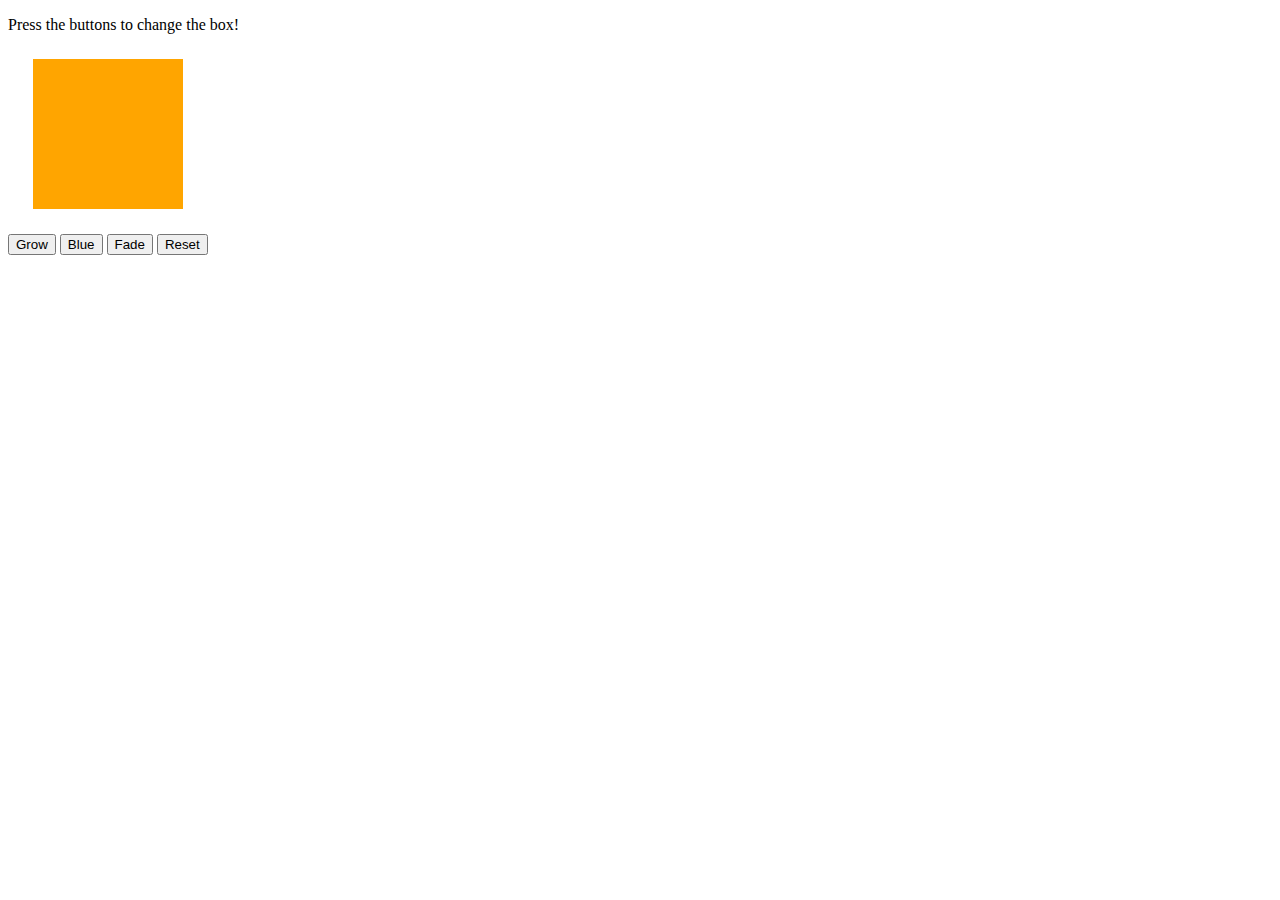
<file: First javascript/index.html>
<!DOCTYPE html>
<html>
<head>
    <title>Jiggle Into JavaScript</title>
    <script type="text/javascript" src="https://cdnjs.cloudflare.com/ajax/libs/jquery/3.1.0/jquery.min.js"></script>
</head>
<body>

    <p>Press the buttons to change the box!</p>

    <div id="box" style="height:150px; width:150px; background-color:orange; margin:25px"></div>

    <button id="growBtn">Grow</button>
    <button id="blueBtn">Blue</button>
    <button id="fadeBtn">Fade</button>
    <button id="resetBtn">Reset</button>

    <script type="text/javascript">
    
    document.getElementById("fadeBtn").addEventListener("click", function(){

        document.getElementById("box").style.opacity = "0.5";
    
    });
    
    document.getElementById("growBtn").addEventListener("click", function(){
    
        document.getElementById("box").style.height = "250px";
    
    });
    
    document.getElementById("blueBtn").addEventListener("click", function(){
    
        document.getElementById("box").style.backgroundColor = "blue";
    });
    
    document.getElementById("resetBtn").addEventListener("click", function(){
    
        document.getElementById("box").style.height = "150px";
        document.getElementById("box"). style.opacity = "1";
        document.getElementById("box").style.backgroundColor = "orange";
    
    });</script>

</body>
</html>
</file>
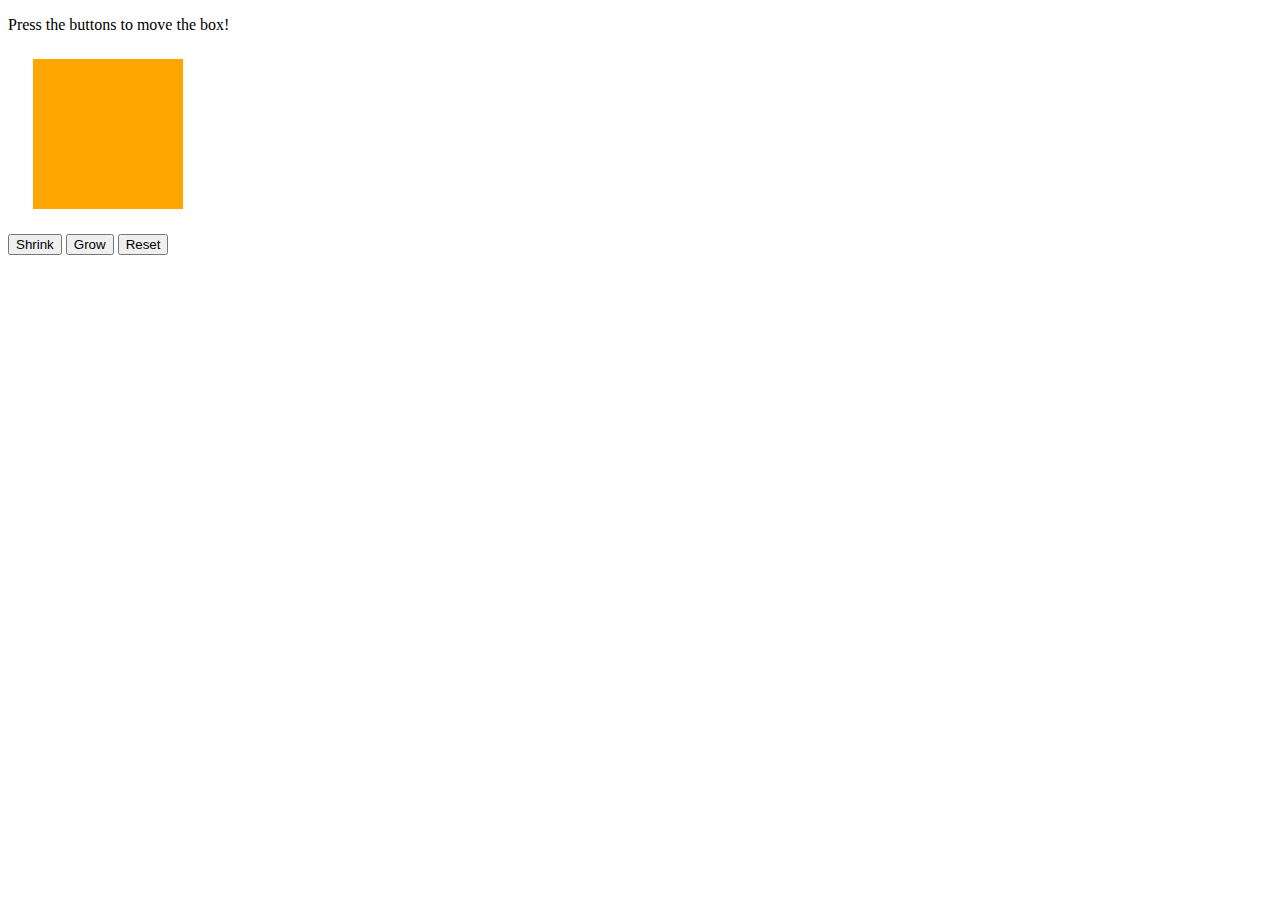
<file: First javascript/FirstJava.html>
<!DOCTYPE html>
<html>
<head>
    <title>Jiggle Into JavaScript</title>
</head>
<body>

    <p>Press the buttons to move the box!</p>

    <div id="box" style="height:150px; width:150px; background-color:orange; margin:25px"></div>

    <button id="shrinkBtn">Shrink</button>
    <button id="growBtn">Grow</button>
    <button id="resetBtn">Reset</button>

    <script type="text/javascript">

        document.getElementById("shrinkBtn").addEventListener("click", function(){

            document.getElementById("box").style.height = "25px";

        });

        document.getElementById("growBtn").addEventListener("click", function(){

            document.getElementById("box").style.height = "250px";

        });

        document.getElementById("resetBtn").addEventListener("click", function(){

            document.getElementById("box").style.height = "150px";

        });

    </script>

</body>
</html>
</file>
